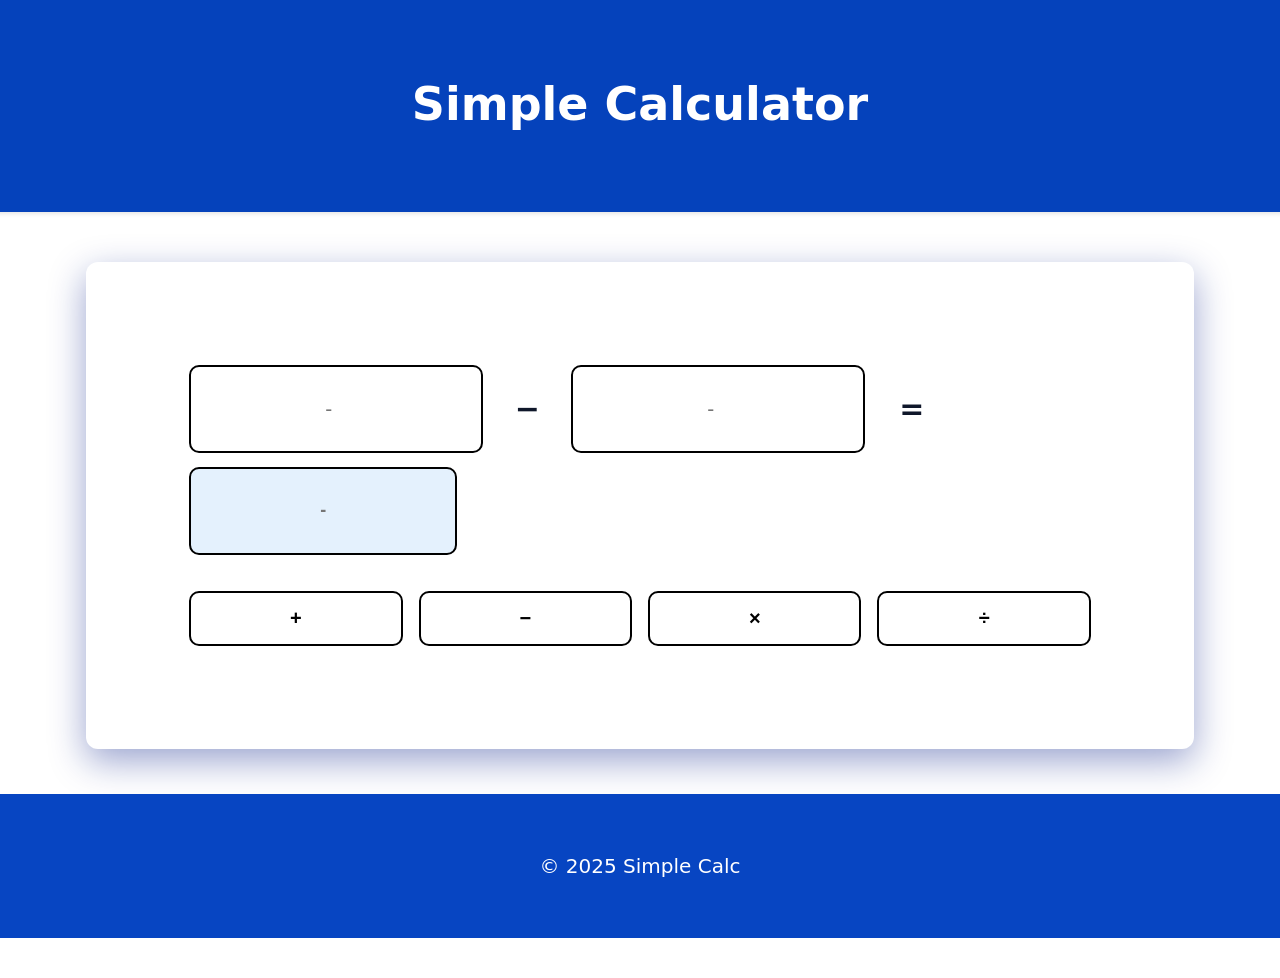
<file: calculator/index.html>
<!DOCTYPE html>
<html lang="en">
<head>
    <meta charset="UTF-8">
    <meta name="viewport" content="width=device-width, initial-scale=1.0">
    <title>Simple Calc</title>
    <link rel="stylesheet" href="style.css">
</head>
<body>
    <header>
        <h1>Simple Calculator</h1>
    </header>

    <main>
        <div class="calc-top">
            <input type="number" name="num1" id="num1" placeholder="-">
            <span id="op-display" class="op-display">-</span>
            <input type="number" name="num2" id="num2" placeholder="-">
            <span class="equals">=</span>
            <input type="text" id="result" class="result" placeholder="-" readonly aria-live="polite">
        </div>

        <div id="ops" class="ops">
            <button type="button" class="op-btn" data-op="+">+</button>
            <button type="button" class="op-btn" data-op="-">−</button>
            <button type="button" class="op-btn" data-op="*">×</button>
            <button type="button" class="op-btn" data-op="/">÷</button>
        </div>
    </main>

    <footer>
        <p>&copy; 2025 Simple Calc</p>
    </footer>

    <script src="java.js"></script>
</body>
</html>
</file>
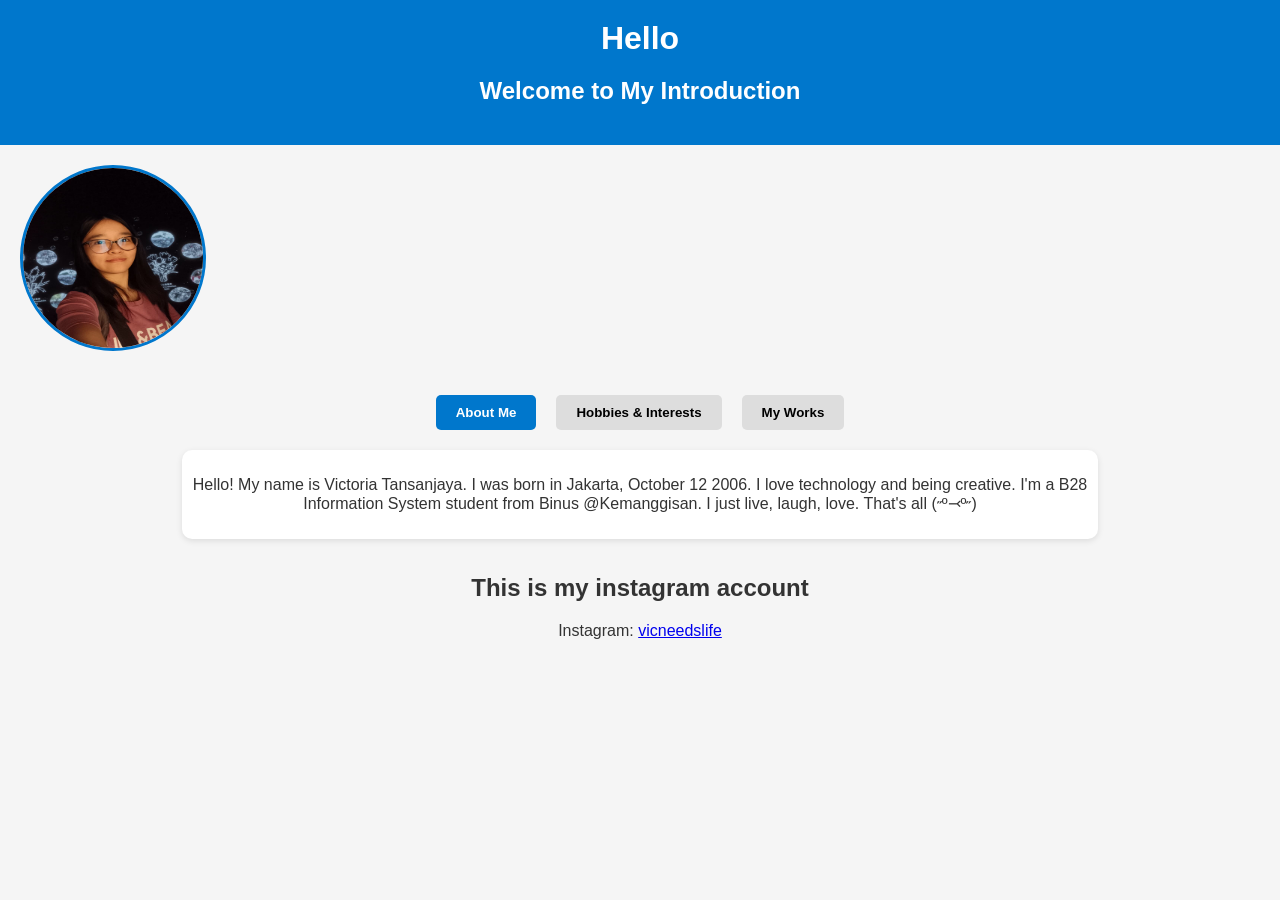
<file: real intro/index.html>
<!DOCTYPE html>
<html lang="en">
<head>
  <meta charset="UTF-8">
  <meta name="viewport" content="width=device-width, initial-scale=1.0">
  <title>My Introduction</title>
  <link rel="stylesheet" href="style.css">
</head>
<body>

  <header>
    <h1>Hello</h1>
    <h2>Welcome to My Introduction</h2>
  </header>

  <img src="stillme.jpeg" alt="Profile Picture" class="profile-pic">

  <div class="tab-container">
    <button class="tab-btn active abot" onclick="openTab(event, 'about')">About Me</button>
    <button class="tab-btn hob" onclick="openTab(event, 'hobbies')">Hobbies & Interests</button>
    <button class="tab-btn work" onclick="openTab(event, 'my-works')">My Works</button> 
  </div>

  <div id="about" class="tab-content active">
    <p>Hello! My name is Victoria Tansanjaya. I was born in Jakarta, October 12 2006. I love technology and being creative. I'm a B28 Information System student from Binus @Kemanggisan. I just live, laugh, love. That's all (˶º⤙º˶)</p>
  </div>
  <div id="hobbies" class="tab-content">
    <ul>
      <li>Playing games</li>
      <li>Eeping</li>
      <li>Stare at people</li>
      <li>Enjoys bad humor and dad jokes</li>
      <li>Likes cats</li>
    </ul>
  </div>

  <div id="my-works" class="tab-content">
    <ul>
      <li>First work: <a href="https://lanceee12.github.io/Victoria_Registration-Form/">Registration html</li></a>
      <li>Second work: <a href="">WIP</li></a>
    </ul>
  </div>

  <section class="dynamic">
    <h2>This is my instagram account</h2>
    <p>Instagram:
      <a href="https://www.instagram.com/vicneedslife/" target="_blank">vicneedslife</a>
    </p>
  </section>

  <script src="script.js"></script>
</body>
</html>
</file>
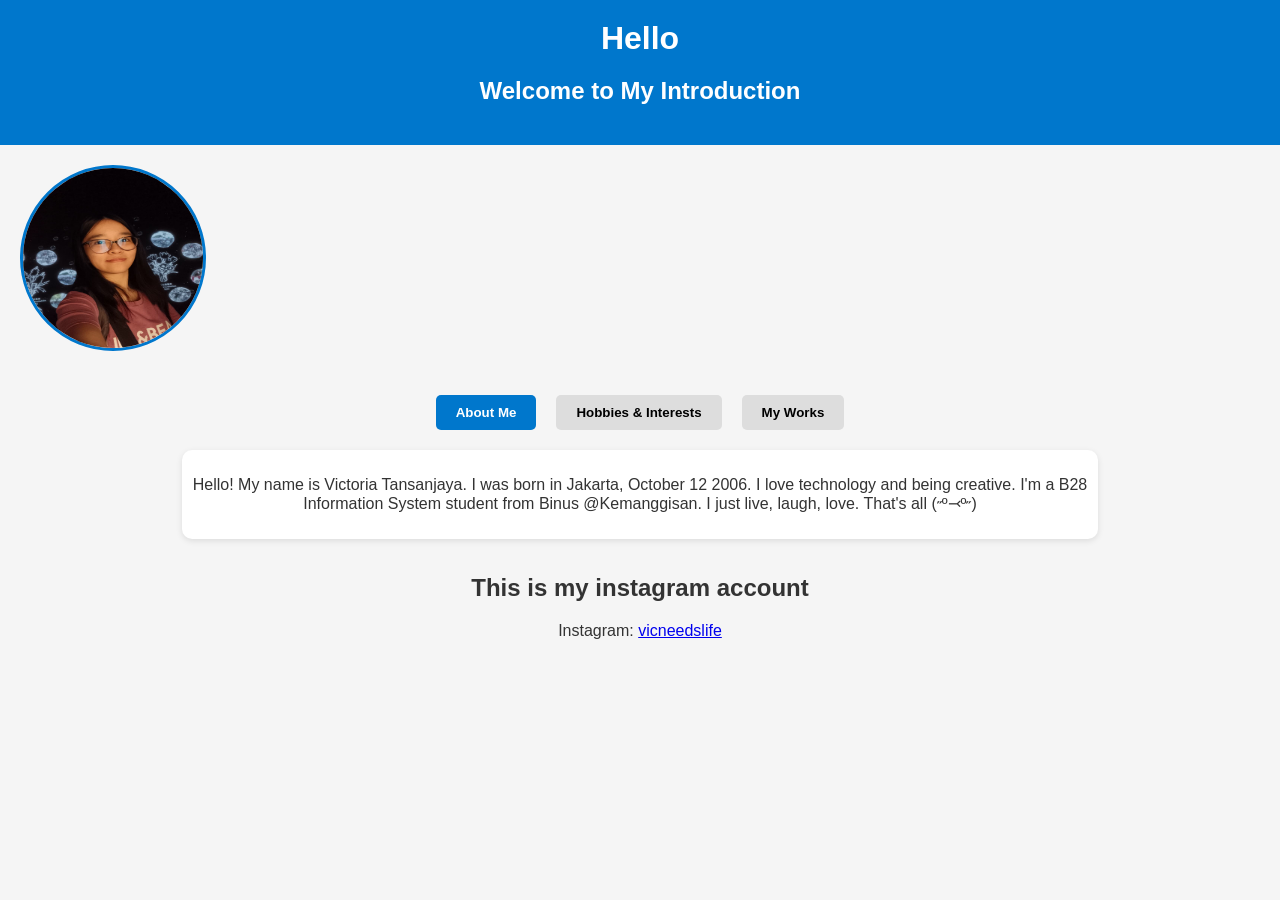
<file: introduction/redesign_victoria.html>
<!DOCTYPE html>
<html lang="en">
<head>
  <meta charset="UTF-8">
  <meta name="viewport" content="width=device-width, initial-scale=1.0">
  <title>My Introduction</title>
  <link rel="stylesheet" href="style.css">
</head>
<body>

  <header>
    <h1>Hello</h1>
    <h2>Welcome to My Introduction</h2>
  </header>

  <img src="stillme.jpeg" alt="Profile Picture" class="profile-pic">

  <div class="tab-container">
    <button class="tab-btn active abot" onclick="openTab(event, 'about')">About Me</button>
    <button class="tab-btn hob" onclick="openTab(event, 'hobbies')">Hobbies & Interests</button>
    <button class="tab-btn work" onclick="openTab(event, 'my-works')">My Works</button> 
  </div>

  <div id="about" class="tab-content active">
    <p>Hello! My name is Victoria Tansanjaya. I was born in Jakarta, October 12 2006. I love technology and being creative. I'm a B28 Information System student from Binus @Kemanggisan. I just live, laugh, love. That's all (˶º⤙º˶)</p>
  </div>
  <div id="hobbies" class="tab-content">
    <ul>
      <li>Playing games</li>
      <li>Eeping</li>
      <li>Stare at people</li>
      <li>Enjoys bad humor and dad jokes</li>
      <li>Likes cats</li>
    </ul>
  </div>

  <div id="my-works" class="tab-content">
    <ul>
      <li>First work: <a href="../registration/Victoria_Redesign.html">Registration html</a></li>
      <li>Second work: <a href="../calculator/reedesign.html">Simple Calculator</a></li>
    </ul>
  </div>

  <section class="dynamic">
    <h2>This is my instagram account</h2>
    <p>Instagram:
      <a href="https://www.instagram.com/vicneedslife/" target="_blank">vicneedslife</a>
    </p>
  </section>

  <script src="script.js"></script>
</body>
</html>
</file>
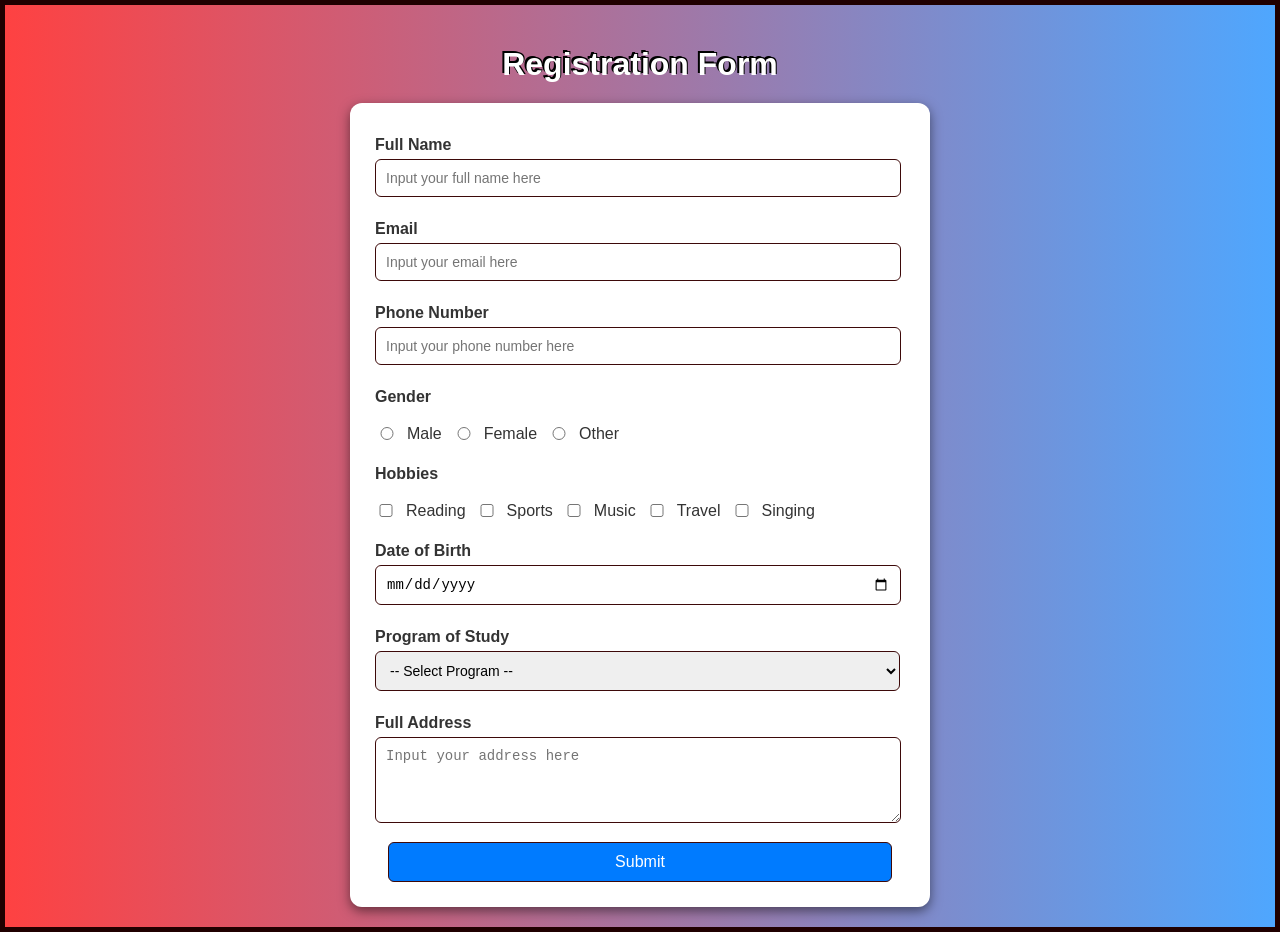
<file: registration/index2.html>
<!DOCTYPE html>
<html lang="en">
<head>
  <meta charset="UTF-8">
  <title>Registration Form</title>
  <link rel="stylesheet" href="style.css"> 
</head>
<body>
  <h1>Registration Form</h1>
  <form action="#" method="post">
    
    <!-- Full Name -->
    <div class="form-group">
      <label for="fullname">Full Name</label>
      <input type="text" id="fullname" name="fullname" required placeholder="Input your full name here">
    </div>

    <!-- Email -->
    <div class="form-group">
      <label for="email">Email</label>
      <input type="email" id="email" name="email" required placeholder="Input your email here">
    </div>

    <!-- Phone Number -->
    <div class="form-group">
      <label for="phone">Phone Number</label>
      <input type="text" id="phone" name="phone" required placeholder="Input your phone number here">
    </div>

    <!-- Gender -->
    <div class="form-group">
        <label>Gender</label>
        <div class="inline-options">
            <label><input type="radio" name="gender" value="Male"> Male</label>
            <label><input type="radio" name="gender" value="Female"> Female</label>
            <label><input type="radio" name="gender" value="Other"> Other</label>
        </div>
    </div>
  
    <!-- Hobbies -->
    <div class="form-group">
        <label>Hobbies</label>
        <div class="inline-options">
            <label><input type="checkbox" name="hobbies" value="Reading"> Reading</label>
            <label><input type="checkbox" name="hobbies" value="Sports"> Sports</label>
            <label><input type="checkbox" name="hobbies" value="Music"> Music</label>
            <label><input type="checkbox" name="hobbies" value="Travel"> Travel</label>
            <label><input type="checkbox" name="hobbies" value="Singing"> Singing</label>
        </div>
    </div>
  

    <!-- Date of Birth -->
    <div class="form-group">
      <label for="dob">Date of Birth</label>
      <input type="date" id="dob" name="dob" required>
    </div>

    <!-- Program of Study -->
    <div class="form-group">
      <label for="program">Program of Study</label>
      <select id="program" name="program" required>
        <option value="">-- Select Program --</option>
        <option value="computer-science">Computer Science</option>
        <option value="arts">System Information</option>
        <option value="tourism">Tourism</option>
        <option value="humanities">Humanities</option>
        <option value="communication">Communication</option>
        <option value="accounting">Accounting</option>
        <option value="engineering">Engineering</option>
        <option value="business">Business</option>
        <option value="arts & design">Art & Design</option>
      </select>
    </div>

    <!-- Address -->
    <div class="form-group">
      <label for="address">Full Address</label>
      <textarea id="address" name="address" rows="4" required placeholder="Input your address here"></textarea>
    </div>

    <!-- Submit -->
    <input class="submit" type="submit" value="Submit" >
    <script>
        document.querySelector('form').addEventListener('submit', function(event) {
            event.preventDefault(); 
            alert('Form submitted successfully!');
        });
    </script>
  </form>
</body>
</html>
</file>
<file: calculator/style.css>
html,body {
    height:100%;
    margin: -20px;;
    font-family:system-ui,-apple-system,Segoe UI,Roboto,'Helvetica Neue',Arial
}

header {
    background-color: #0542bb;
    width: 100%;
    padding: 50px;
    color: white;
    text-align: center;
    font-size: 23px;
    font-weight: bold;
    box-shadow: 0 2px 4px rgba(0, 0, 0, 0.1);
    margin-bottom: 10px
}

body {
    display:flex;
    flex-direction:column;
    align-items:center;gap:20px;
    padding:36px
}

main {
    margin-top: 20px;
    width:100%;
    max-width:70%;
    background: #ffffff;
    border-radius:12px;
    padding:8%;
    box-shadow: 0 12px 36px rgba(10, 33, 138, 0.409);
}

.calc-top{
    display:flex;
    gap:14px;
    align-items:center;
    margin-bottom:16px;
    width:100%;
    flex-wrap: wrap;
}

.calc-top input[type=number]{
    padding:14px;
    height:56px;
    font-size:21px;
    border:2px solid #000000;
    border-radius:10px;
    display:flex;
    text-align: center;
}

.equals{
    font-size:30px;
    font-weight:700;
    color:#0f172a;
    margin-right: 20px;
    margin-left: 20px;
}

.op-display{
    width:60px;
    text-align:center;
    font-size:30px;
    font-weight:700;
    color:#0f172a;
}

.result[readonly]{
    padding:14px 16px;
    height:56px;
    font-size:18px;
    border:2px solid #000000;
    border-radius:10px;
    background:#e4f1fd;
    font-weight:600;
    text-align: center;
}

.ops{
    display:flex;
    gap:16px;
    width:100%;
    margin-top:36px;
}

.op-btn{
    flex:1;
    padding:14px 18px;
    border:2px solid #000000;
    border-radius:10px;
    background:white;
    font-size:20px;
    font-weight:600;
    transition:transform 120ms ease, box-shadow 120ms ease;
}

.op-btn:hover{ 
    transform:translateY(-2px);
    box-shadow:0 10px 24px rgba(60, 88, 216, 0.511)
}

.op-btn.selected{
    background:#0a66ff;
    color:white;border-color:#0a66ff;
    box-shadow:0 12px 30px rgba(10,102,255,0.14)
}

.op-btn:focus{
    outline:4px solid rgba(105, 156, 238, 0.358);
    outline-offset:3px
}

footer {
    background-color: #0745c2;
    width: 100%;
    padding: 40px;
    text-align:center;
    font-size:20px;
    margin-top:25px;
    color:#ffffff
}
</file>
<file: real intro/style.css>
body {
  font-family: Arial, sans-serif;
  margin: 0;
  padding: 0;
  background: #f5f5f5;
  color: #333;
}

header {
  background: #0077cc;
  color: white;
  padding: 20px;
  text-align: center;
}

h1 {
  margin: 0;
}

.profile-pic {
  width: 180px;
  height: 180px;
  border-radius: 50%;
  border: 3px solid #0077cc;
  margin: 20px;
  position: relative;
  animation: slide 10s infinite alternate;  
  }

  @keyframes slide {
  0%   { transform: translateX(0); }
  100% { transform: translateX(calc(100vw - 200px)); }  
}


.tab-container {
  display: flex;
  justify-content: center; 
  gap: 10px;              
  margin: 20px auto;
}

.tab-btn {
  background: #ddd;
  border: none;
  padding: 10px 20px;
  cursor: pointer;
  margin: 0 5px;
  border-radius: 5px;
  font-weight: bold;
}

.tab-btn.active {
  background: #0077cc;
  color: white;
}

.tab-btn:hover:not(.active) {
  background: #82cbff;
  color: white;
}

.tab-content {
  display: none;
  background: white;
  width: 70%;
  border-radius: 10px;
  box-shadow: 0 2px 6px rgba(0,0,0,0.1);
}

.tab-content.active {
  display: block;
}

ul {
  list-style-type: square;
  list-style-position: inside;
  padding-left: 0px;
}

.tab-content,
section.dynamic {
  text-align: center;      
  margin: 5px auto;        
  padding: 10px;
}
</file>
<file: introduction/style.css>
body {
  font-family: Arial, sans-serif;
  margin: 0;
  padding: 0;
  background: #f5f5f5;
  color: #333;
}

header {
  background: #0077cc;
  color: white;
  padding: 20px;
  text-align: center;
}

h1 {
  margin: 0;
}

.profile-pic {
  width: 180px;
  height: 180px;
  border-radius: 50%;
  border: 3px solid #0077cc;
  margin: 20px;
  position: relative;
  animation: slide 10s infinite alternate;  
  }

  @keyframes slide {
  0%   { transform: translateX(0); }
  100% { transform: translateX(calc(100vw - 200px)); }  
}


.tab-container {
  display: flex;
  justify-content: center; 
  gap: 10px;              
  margin: 20px auto;
}

.tab-btn {
  background: #ddd;
  border: none;
  padding: 10px 20px;
  cursor: pointer;
  margin: 0 5px;
  border-radius: 5px;
  font-weight: bold;
}

.tab-btn.active {
  background: #0077cc;
  color: white;
}

.tab-btn:hover:not(.active) {
  background: #82cbff;
  color: white;
}

.tab-content {
  display: none;
  background: white;
  width: 70%;
  border-radius: 10px;
  box-shadow: 0 2px 6px rgba(0,0,0,0.1);
}

.tab-content.active {
  display: block;
}

ul {
  list-style-type: square;
  list-style-position: inside;
  padding-left: 0px;
}

.tab-content,
section.dynamic {
  text-align: center;      
  margin: 5px auto;        
  padding: 10px;
}
</file>
<file: registration/style.css>
body {
  font-family: Arial, sans-serif;
  background: linear-gradient(to right, #ff4141, #4ea7ff);
  margin: 0;
  padding: 20px;
  border: 5px solid #200000;
}

/* Heading */
h1 {
  text-align: center;
  color: #ffffff;
  margin-bottom: 20px;
  text-shadow:
    -2px -2px 0 #000,
    1px -1px 0 #000
}

/* Form Container */
form {
  max-width: 530px;
  margin: 0 auto;
  background: #fff;
  padding: 25px;
  border-radius: 12px;
  box-shadow: 0px 4px 12px rgba(0,0,0,0.5);
}

/* Labels and input */
label {
  display: block;
  margin: 8px 0 5px;
  font-weight: bold;
  color: #333;
}

input, select, textarea, button {
  width: 95%;
  padding: 10px;
  margin-bottom: 15px;
  border: 1px solid #3d0909;
  border-radius: 6px;
  font-size: 14px;
}

/* circle choice and checkboxes */
.inline-options {
  display: flex;
  gap: 10px;
  flex-wrap: wrap;
}

#program {
  width: 99%;
  min-width: 0;
  box-sizing: border-box;
}

.inline-options label {
  display: flex;
  align-items: center;
  gap: 4px;        
  font-weight: normal;
  margin: 2px 0;
}

.inline-options input[type="radio"],
.inline-options input[type="checkbox"] {
  vertical-align: middle;   
  margin-top: 14px;        
  margin-right: 9px; 
    width: 14px;
}

/* Submit */
.submit {
  background-color: #007bff;
  color: white;
  font-size: 16px;
  border: 1px solid #3d0909;
  cursor: pointer;
  transition: background 0.3s;
  display: block;
  margin: 0 auto;
}

.submit:hover {
  background-color: #0056b3;
}
</file>
